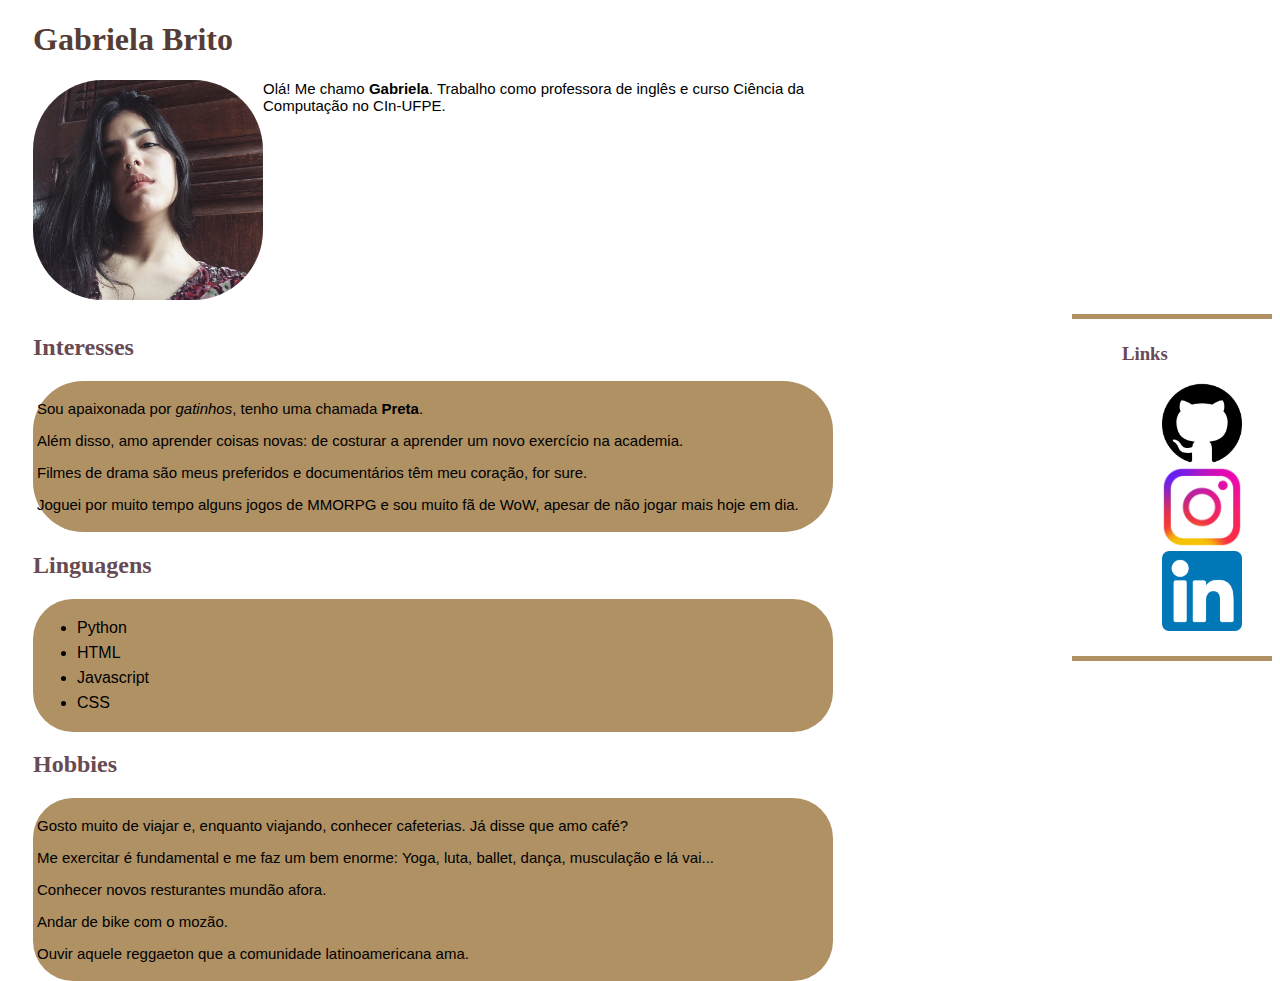
<file: index.html>
<!DOCTYPE html>
<html lang="en">
<head>
    <meta charset="UTF-8">
    <meta http-equiv="X-UA-Compatible" content="IE=edge">
    <meta name="viewport" content="width=device-width, initial-scale=1.0">
    <title>gtcb</title>
    <link href="styledoc.css" rel="stylesheet"/>
</head>
<body>

<header>
    <h1>Gabriela Brito</h1>

    <img 
    src="Gabs.jpg" 
    alt="Menina de cabelo preto" 
    width="230" 
    height="220"
    class="Gabriela" />

    <div class="description">
        <p>Olá! Me chamo <b>Gabriela</b>. Trabalho como professora de inglês e curso Ciência da Computação no CIn-UFPE. </p>
    </div>
</header>

<article>
    <h2> Interesses</h2>
    <div class="interesses">
        <p>Sou apaixonada por <i>gatinhos</i>, tenho uma chamada <b>Preta</b>. </p>
        <P>Além disso, amo aprender coisas novas: de costurar a aprender um novo exercício na academia.</P>
        <p>Filmes de drama são meus preferidos e documentários têm meu coração, for sure.</p>
        <p>Joguei por muito tempo alguns jogos de MMORPG e sou muito fã de WoW, apesar de não jogar mais hoje em dia.</p>
    </div>

    <h2>Linguagens</h2>
    <div class="linguagens">
        <ul><li>Python</li>
            <li>HTML</li>
            <li>Javascript</li>
            <li>CSS</li></ul>
    </div>

    <h2>Hobbies</h2>
    <div class="Hobbies">
        <p>Gosto muito de viajar e, enquanto viajando, conhecer cafeterias. Já disse que amo café?</p>
        <p>Me exercitar é fundamental e me faz um bem enorme: Yoga, luta, ballet, dança, musculação e lá vai...</p>
        <p>Conhecer novos resturantes mundão afora.</p>
        <p>Andar de bike com o mozão.</p>
        <p>Ouvir aquele reggaeton que a comunidade latinoamericana ama.</p>
    </div>
</article>


<div class="Links">
    <h3>Links</h3>
    <ul><a href="https://github.com/gabriect">
        <img src="github.png" target="_blank" width="80" height="80"/>
    </a>
    <a href="https://instagram.com/gabriect">
        <img src="instagram.png" target="_blank" width="80" height="80"/>
    </a>
    <a href="https://www.linkedin.com/in/gabriela-taina-costa-brito-70599b259/">
        <img src="linkedin.png" target="_blank" width="80" height="80"/>
    </a>
</div>

</ul>

</body>
</html>
</file>
<file: styledoc.css>
@media (min-width: 775px) {
article {
    width: 800px;
    float: left;
    padding-left: 25px;
} }


h1 {
    color: #553D36;
    font-family: 'Lobster', cursive;
}

@media (min-width: 775px) {
header {
    color: #AF9164;
    padding-left: 25px;
    margin-bottom: 200px;
    width: 800px;
}}

h2 {
    color: #684A52;
    font-family: 'Lobster', cursive;

}

h3 {
    color: #684A52;
    font-family: 'Lobster', cursive;
}

p {
    color: black;
    font-size: 15px;
    font-family: 'Jost', sans-serif;
}

li {
    color: black;
    font-family: 'Jost', sans-serif;
    margin-bottom: 7px;
}

.Links {
    color: #B3B6B7;
    font-family: 'Jost', sans-serif;
    border-top: 5px solid #AF9164;
    border-bottom: 5px solid #AF9164;
    padding: 5px;
    padding-left: 50px;
    padding-right: 50px;
    width: 100px;
    float: right;
    align-items: stretch;

}
@media (min-width: 775px) {

.Gabriela {
    float: left;
    border-radius: 70px;
}

.description {
    padding-left: 210px;
}

.interesses {
    border-radius: 50px;
    background-color: #AF9164;
    padding: 4px;
}
.linguagens {
    border-radius: 40px;
    background-color: #AF9164;
    padding: 4px;
}
.Hobbies {
    border-radius: 40px;
    background-color: #AF9164;
    padding: 4px;
}
}
</file>
